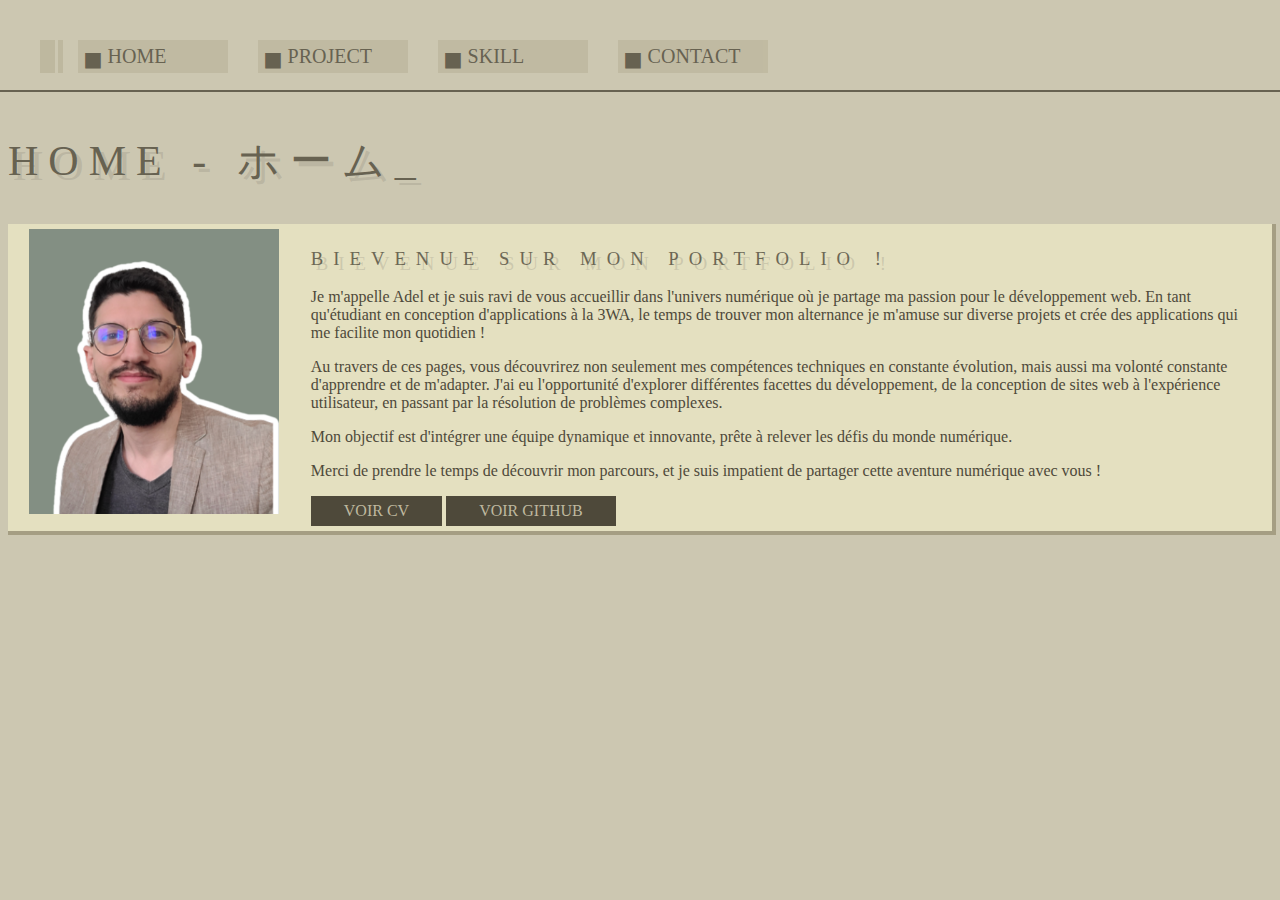
<file: index.html>
<!DOCTYPE html>
<html lang="en">

<head>
    <meta charset="UTF-8">
    <meta http-equiv="X-UA-Compatible" content="IE=edge">
    <meta name="viewport" content="width=device-width, initial-scale=1.0">
    <link rel="stylesheet" href="css/style.css" type="text/css">
    <title>Portfolio Adel BOUZID</title>
</head>

<body>
    <div class="container">
        <nav>
            <div class="nav-btn" data-target="home"><span>HOME</span></div>
            <div class="nav-btn" data-target="project"><span>PROJECT</span></div>
            <div class="nav-btn" data-target="skill"><span>SKILL</span></div>
            <div class="nav-btn" data-target="contact"><span>CONTACT</span></div>
        </nav>
    </div>
    <section class="data-container" data-container="home">
        <h2>Home - ホーム</h2>
        <div class="card flex justify-around">
            <div class="large-20">
                <img src="img/adel.png" alt="votre futur alternant" class="large-100">
            </div>
            <div class="large-75">
                <H3>Bievenue sur mon portfolio !</H3>
                <p>Je m'appelle Adel et je suis ravi de vous accueillir dans l'univers numérique où je partage ma
                    passion
                    pour le développement web. En tant qu'étudiant en conception d'applications à la 3WA, le temps de
                    trouver mon alternance
                    je m'amuse sur diverse projets et crée des applications qui me facilite mon quotidien !</p>
                <p>Au travers de ces pages, vous découvrirez non seulement mes compétences techniques en constante
                    évolution, mais aussi ma volonté constante d'apprendre et de m'adapter. J'ai eu l'opportunité
                    d'explorer
                    différentes facettes du développement, de la conception de sites web à l'expérience utilisateur, en
                    passant par la résolution de problèmes complexes.</p>
                <p>
                    Mon objectif est d'intégrer une équipe dynamique et innovante, prête à relever les défis du monde
                    numérique.</p>
                <p>Merci de prendre le temps de découvrir mon parcours, et je suis impatient de partager cette aventure
                    numérique avec vous !</p>
                <a href="https://drive.google.com/file/d/1GZGPgoICLidbG45LjRZY6FXQ3BHGWxe_/view" target="_blank"
                    rel="noopener noreferrer" class="btn">Voir CV</a>
                <a href="https://github.com/Adel-app"target="_blank"
                    rel="noopener noreferrer" class="btn">Voir Github</a>
            </div>
        </div>
    </section>
    <section class="data-container" data-container="project" style="display: none">
        <h2>PROJECT <small>- プロジェクト</small></h2>

        <div class="flex justify-around">

            <div class="large-33 small-100">

                <img src="img/jeu2d.png" alt="carte " class="large-100">
                <h3>- Panic attack ! -</h3>

                <p>Mon tout 1er jeu pc ! : il se joue au clavier et la touche "A", il à été développer en javascript et deployer grâçe à netlify.
                    Mieux que suica game !
                </p>
                <a href="https://jeux2d.netlify.app/" target="_blank" rel="noopener noreferrer" class="btn"> -
                    Voir le projet -</a>
            </div>
            <div class="large-33 small-100">

                <img src="img/panier.png" alt="carte vip de nos membres" class="large-100">
                <h3>- Le café de binks -</h3>

                <p>Ma toute 1ere application mobile ! : elle à été développer en javascript avec une base de donnée sur
                    firebase et deployer grâçe à netlify.
                    Je l'utilise à chaque que je fais mes courses , très pratique pour ajouter ou supprimer des éléments
                    dans sa liste !
                </p>
                <a href="https://panier-course.netlify.app/" target="_blank" rel="noopener noreferrer" class="btn"> -
                    Voir le projet -</a>
            </div>

            <div class="large-33 small-100">
                <img src="img/pokapi.png" alt="carte vip de nos membres" class="large-100">
                <h3>- Janken pokémon -</h3>

                <p>Pierre feuille ciseaux aléatoire : elle à été développer en javascript et fournie grâce à l'API
                    pokémon.Je l'utilise avec mes amis quand on arrive pas se décider sur quelque chose.
                </p>
                <a href="https://pokapix.netlify.app/" target="_blank" rel="noopener noreferrer" class="btn"> - Voir le
                    projet -</a>
            </div>

            <div class="card flex justify-around">
                <div class="large-33 small-100">
                    <img src="img/mgs-ff7.png" alt="carte vip de nos membres" class="large-100">
                    <h3>- Projet mgs x ff7 -</h3>
                    <p>J'ai voulu mélanger 2 univers tout en parlant de moi</p>
                    <a href="mgs-ff7/index.html" class="btn"> - Voir projet -</a>
                </div>
                <div class="large-33 small-100">
                    <img src="img/dsmax.png" alt="carte vip de nos membres" class="large-100">
                    <h3>- Site client DSMAX -</h3>

                    <p>Le site à été fait lors de mon stage de fin de formation de dévelopeur web , il à été développer
                        en
                        PHP ,Javascript et sass from sratch sans framework</p>
                    <a href="https://dsmax.fr/" target="_blank" rel="noopener noreferrer" class="btn"> - Voir le projet
                        -</a>
                </div>
                <div class="large-33 small-100">
                    <img src="img/hotel.png" alt="carte vip de nos membres" class="large-100">
                    <h3>- Examen front 4 hotel -</h3>
                    <p>Un site fait en 2 jours lors d'un examen front (donc pas complet) le site a été développer en
                        HTML ,
                        Sass et javascript</p>
                    <a href="http://abouzid.mywebecom.ovh/front/examen-front/integration/" target="_blank"
                        rel="noopener noreferrer" class="btn">Voir Projet</a>
                </div>
            </div>

            <h3>Projets en LUA</h3>
            <div class="flex justify-around">
                <div class="large-33 small-100">
                    <img src="img/pong.png" alt="carte vip de nos membres" class="large-100">
                    <p>Pong à deux joueurs : le 1er jeu que j'ai codé grâce à GameCodeur, une formation que je suis en
                        ligne
                        en plus de la 3W Academy. Le plus complexe a été de gérer les collisions, une fois cela
                        assimilé, on
                        peut s'amuser à rajouter des fonctionnalités et des effets lumineux !</p>
                    <button class="btn openModalBtn" data-video="img/pong.mp4">Ouvrir la Vidéo</button>
                </div>

                <div class="large-33 small-100">
                    <img src="img/casse.png" alt="carte vip de nos membres" class="large-100">
                    <p>Casse-brique : le second jeu, il reprend les bases du pong pour les collisions, le jeu est
                        jouable à
                        la souris et au clavier. Le plus complexe a été la mise de la grille et les conditions si une
                        brique
                        est touchée, elle doit disparaître. Je me suis amusé à ajouter un système de télékinésie, même
                        en
                        l'air, la balle peut changer de trajectoire.</p>
                    <button class="btn openModalBtn" data-video="img/casse.mp4">Ouvrir la Vidéo</button>
                </div>

                <div class="large-33 small-100">
                    <img src="img/lunar.png" alt="carte vip de nos membres" class="large-100">
                    <p>Lunar Lander : Le troisième jeu est plus une simulation de navette qu'un jeu. Le plus complexe a
                        été
                        de comprendre le système de l'inertie dans l'espace. J'ai beaucoup aimé apprendre cela. J'ai
                        ajouté
                        une musique d'ambiance dans le jeu et j'aimerais ajouter un système de tir plus tard.</p>
                    <button class="btn openModalBtn" data-video="img/lunar.mp4">Ouvrir la Vidéo</button>
                </div>

                <!-- ... Autres éléments ... -->

                <div id="videoModal" class="modal">
                    <div class="modal-content">
                        <span class="close" id="closeModalBtn">&times;</span>
                        <video id="modalVideo" width="560" height="315" controls>
                            Votre navigateur ne prend pas en charge la balise vidéo.
                        </video>
                    </div>
                </div>
            </div>


    </section>

    <section class="data-container" data-container="skill" style="display: none">
        <h2>SKILL <small>- スキル</small></h2>
        <div class="nier-list">
            <ul class="">
                <li class="active">Front-end</li>

                <li>Html
                    <p>CSS</p>
                    <p>Sass</p>
                    <p>Javascript</p>
                    <p>Boostrap</p>
                    <p>Wordpress</p>
                    <p>Ajax</p>

                </li>
                <li class="active">Back-end</li>

                <li>PHP
                    <p>LUA</p>
                    <p>MySQL</p>
                    <p>Javascript</p>
                    <p>Symphony</p>
                </li>

                <li class="active">Langues étrangères</li>

                <li>Anglais : C1
                    <p>Espagnol : C1</p>
                    <p>Portugais : B2</p>
                    <p>Japonais : A1</p>
                </li>

            </ul>
        </div>
    </section>

    <section class="data-container" data-container="contact" style="display: none">
        <h2>CONTACT <small>- お問い合わせ</small></h2>
        <a href="https://www.linkedin.com/in/adel-dev-app/" target="_blank" rel="noopener noreferrer"
            title="lien linkedin" class="btn">Contactez-moi par
            Linkedin</a>

        <a href="tel:+33664681604" title="lien pour appeler" class="btn">Contactez-moi par téléphone</a>
        <a href="mailto:adel.bouzid@hotmail.fr" class="btn">Contactez-moi par e-mail</a>
    </section>


    <footer>
        <script src="js/jquery.js"></script>
        <script src="js/fonctions.js"></script>
    </footer>
</body>

</html>
</file>
<file: css/style.css>
@charset "UTF-8";
.html {
  font-family: "Raleway", sans-serif;
}

body {
  background: #ccc7b1;
}

.modal {
  display: none;
  position: fixed;
  top: 0;
  left: 0;
  width: 100%;
  height: 100%;
  background-color: rgba(0, 0, 0, 0.7);
}

.modal-content {
  position: absolute;
  top: 50%;
  left: 50%;
  transform: translate(-50%, -50%);
  padding: 20px;
  background-color: #fff;
  text-align: center;
}

.close {
  color: #aaa;
  float: right;
  font-size: 28px;
  font-weight: bold;
  cursor: pointer;
}

.close:hover,
.close:focus {
  color: black;
  text-decoration: none;
  cursor: pointer;
}

h1,
h2,
h3 {
  text-transform: uppercase;
}

.arrow-right, .nier-list li.active {
  border-right: 20px solid #6b6450;
}

.large-20 {
  width: 20%;
}

.large-33 {
  width: 32%;
}

.large-75 {
  width: 75%;
}

.large-100 {
  width: 100%;
}

.justify-around {
  justify-content: space-around;
}

.line-border, nav {
  border-left: 15px solid #beb89f;
}
.line-border:before, nav:before {
  content: "";
  border-left: 5px solid #beb89f;
  margin-right: 15px;
  margin-left: 3px;
}

.hover-class, .nier-list li {
  cursor: pointer;
  background: #beb89f;
  color: #4e493a;
}
.hover-class:hover, .nier-list li:hover {
  background: #4e493a;
  color: #beb89f;
}
.hover-class:hover *, .nier-list li:hover * {
  color: #beb89f;
}

.card {
  background: #e4e0c0;
  color: #4e493a;
  box-shadow: 2px 2px 0 2px #a59e83;
  padding: 5px;
}

h1,
h2,
h3,
h4,
h5,
h6 {
  color: #4e493a;
  text-shadow: 5px 5px 0 rgba(146, 140, 126, 0.37);
  font-weight: 400;
  letter-spacing: 10px;
  opacity: 0.8;
}
h1 small,
h2 small,
h3 small,
h4 small,
h5 small,
h6 small {
  font-size: 50%;
}

h1,
h2 {
  font-size: 42px;
}

h2:after {
  content: "_";
  animation: 4s blink infinite linear;
}

p,
span {
  color: #4e493a;
}

.container {
  width: 95%;
  margin: auto;
}

nav {
  display: flex;
  margin-top: 40px;
  margin-bottom: 60px;
}
nav:after {
  position: absolute;
  top: 90px;
  left: 0;
  content: "";
  width: 100%;
  border-bottom: 2px solid #4e493a;
  opacity: 0.8;
}
nav div {
  flex: 1;
  background: #beb89f;
  max-width: 150px;
  margin-right: 30px;
  opacity: 0.8;
  cursor: pointer;
  position: relative;
}
nav div:hover {
  background: #4e493a;
}
nav div:hover span {
  color: #beb89f;
}
nav div:hover:before {
  content: ":";
  position: absolute;
  left: -13px;
  top: calc(50% - 13px);
  font-size: 20px;
  font-weight: bold;
  color: #4e493a;
}
nav div span {
  color: #4e493a;
  display: inline-block;
  padding: 5px;
  font-size: 20px;
  padding: 5px;
  padding-left: 30px;
  position: relative;
}
nav div span:before {
  position: absolute;
  left: 5px;
  content: "◼︎";
  margin-right: 3px;
  vertical-align: middle;
  font-size: 24px;
}

.btn {
  background-color: #4e493a;
  color: #beb89f;
  text-transform: uppercase;
  display: inline-block;
  padding: 6px 33px;
  transition: all 0.3s ease;
  text-decoration: none;
}
.btn:hover {
  color: #4e493a;
  background-color: #beb89f;
  border: 1px solid #4e493a;
}

.flex {
  display: flex;
  flex-wrap: wrap;
}

.nier-list {
  border-left: 15px solid #beb89f;
  position: relative;
}
.nier-list:before {
  content: "";
  border-left: 5px solid #beb89f;
  margin-right: 15px;
  margin-left: 3px;
  position: absolute;
  height: 100%;
}
.nier-list ul {
  margin: 0;
  padding: 0;
  margin-left: 30px;
}
.nier-list li {
  list-style: none;
  margin-bottom: 30px;
  max-width: 30vw;
  padding: 5px;
  position: relative;
}
.nier-list li:hover:before {
  content: ":";
  position: absolute;
  left: -16px;
  top: calc(50% - 12px);
  font-size: 20px;
  font-weight: bold;
  color: #4e493a;
}
.nier-list li.active {
  position: relative;
  background: #4e493a;
  color: #beb89f;
}

@keyframes blink {
  50% {
    opacity: 0.5;
  }
}
/* affichage inférieure à 964px */
@media all and (max-width: 964px) {
  .small-justify {
    justify-content: center;
  }
  .small-place {
    place-content: center;
  }
  .small-100 {
    width: 100%;
  }
  .small-80 {
    width: 80%;
  }
  .small-50 {
    width: 50%;
  }
}/*# sourceMappingURL=style.css.map */
</file>
